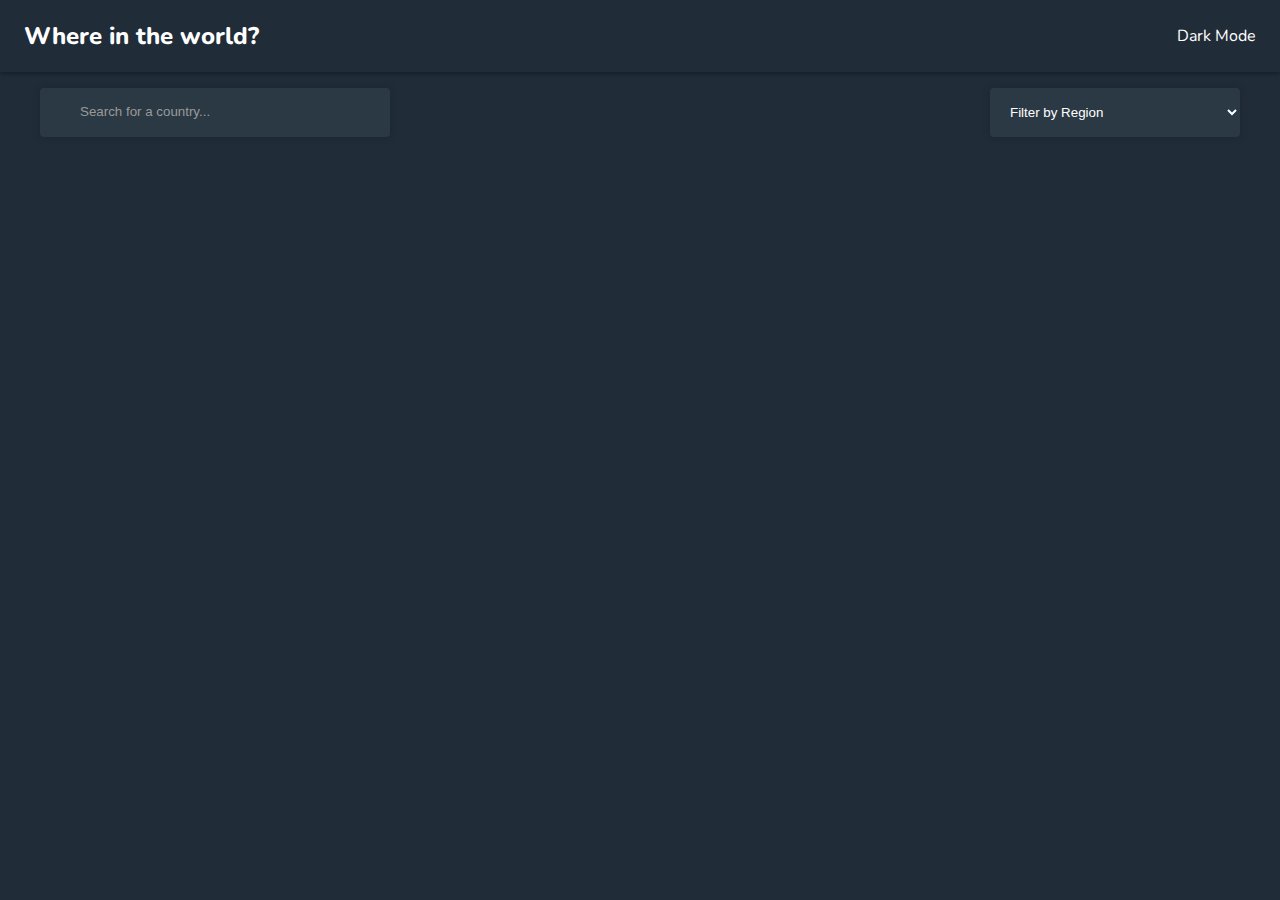
<file: index.html>
<!DOCTYPE html>
<html lang="en">
<head>
  <meta charset="UTF-8">
  <meta name="viewport" content="width=device-width, initial-scale=1.0">
  <title>Countries</title>
 <link rel="stylesheet" href="style.css">
  <link href="https://fonts.googleapis.com/css?family=Nunito:300,regular,500,600,700,800" rel="stylesheet" />
 
  <link rel="stylesheet" href="https://cdnjs.cloudflare.com/ajax/libs/font-awesome/6.3.0/css/all.min.css"
    integrity="sha512-SzlrxWUlpfuzQ+pcUCosxcglQRNAq/DZjVsC0lE40xsADsfeQoEypE+enwcOiGjk/bSuGGKHEyjSoQ1zVisanQ=="
    crossorigin="anonymous" referrerpolicy="no-referrer" />
  <script src="script.js" defer></script>
  </head>
</head>
<body class="dark">
<header class="header-container">
  <div class="header-content">
    <h2 class="title">Where in the world?</h2>
    <p><i class="fa-regular fa-moon"></i>&nbsp;&nbsp;Dark Mode</p>
  </div>
</header>

<main>
  <div class="search-filter-container">
    <div class="search-container">
      <i class="fa-solid fa-magnifying-glass"></i>
      <input type="text" placeholder="Search for a country...">
    </div>
    <select class="filter-by-region">
      <option hidden>Filter by Region</option>
      <option value="Africa">Africa</option>
      <option value="America">America</option>
      <option value="Asia">Asia</option>
      <option value="Europe">Europe</option>
      <option value="Oceania">Oceania</option>
    </select>
  </div>
  <div class="countries-container">
  </div>
</main>
</body>
</html>
</file>
<file: style.css>
*{
  box-sizing: border-box;

}
body {
  --background-color: white;
  --text-color: black;
  --elements-color: white;
  margin: 0;
  font-family: Nunito, sans-serif;
  background-color: var(--background-color);
  color: var(--text-color);
}

body.dark {
  --background-color: hsl(207, 26%, 17%);
  --text-color: white;
  --elements-color: hsl(209, 23%, 22%);
}
.title{
font-weight: 800;
}
.header-container{
box-shadow: 0 2px 4px 0px rgba(0, 0, 0, 0.3);
}
.header-content{
display:flex;
align-items: center;
justify-content: space-between;
max-width: 1280px;
 margin-inline:auto;
 padding-inline:24px;
}
.countries-container {
  max-width: 1200px;
  margin-top: 16px;
  display: flex;
  gap: 64px;
  flex-wrap:wrap;
  margin-inline: auto;
  justify-content: space-between;
}
.country-card{
 display: inline-block;
    width: 250px;
    border-radius: 8px;
    overflow: hidden;
    padding-bottom: 24px;
    box-shadow: 0 0 8px 0px rgba(0, 0, 0, 0.2);
    transition: all 0.2s ease-in-out;
    background-color: var(--elements-color);
}
.country-card:hover {
  transform: scale(1.03);
  box-shadow: 0 0 16px 0px rgba(0, 0, 0, 0.2);
}
main{
padding:24 px;
}
.country-card img{
width:100%;
}
.card-title{
font-size:24px;
margin-block: 12px;
}
.card-text{
padding-inline: 16px;
}
.card-title{
  font-size:8 px ;
 margin-block: 16 px;
}
a{
  text-decoration-line: none;
  color: inherit;
}
.country-card:hover {
  transform: scale(1.03);
  box-shadow: 0 0 16px 0px rgba(0, 0, 0, 0.2);
}
.card-text {
  padding-inline: 16px;
}

.card-text p {
  margin-block: 8px;
}

.country-card img {
  width: 100%;
}


.search-filter-container {
  max-width: 1200px;
  margin-inline: auto;
  margin-top: 16px;
  margin-bottom: 48px;
  display: flex;
  justify-content: space-between;
  gap: 24px;
}

.search-container {
  box-shadow: 0 0 8px 0px rgba(0, 0, 0, 0.15);
  max-width: 350px;
  width: 100%;
  border-radius: 4px;
  padding-left: 24px;
  color: #999;
  overflow: hidden;
  background-color: var(--elements-color);
  color: var(--text-color);
}

.search-container input {
  border: none;
  outline: none;
  padding: 16px;
  width: 90%;
  background-color: inherit;
  color: inherit;
}

.search-container input::placeholder {
  color: #999;
}

.filter-by-region {
  width: 250px;
  padding: 16px;
  border: none;
  outline: none;
  box-shadow: 0 0 8px 0px rgba(0, 0, 0, 0.15);
  border-radius: 4px;
  background-color: var(--elements-color);
  color: var(--text-color);
}

@media(max-width: 768px) {
  .countries-container {
    justify-content: center;
  }

  .title {
    font-size: 16px;
  }

  .header-content p {
    font-size: 12px;
  }

  .search-filter-container {
    flex-direction: column;
  }

}
</file>
